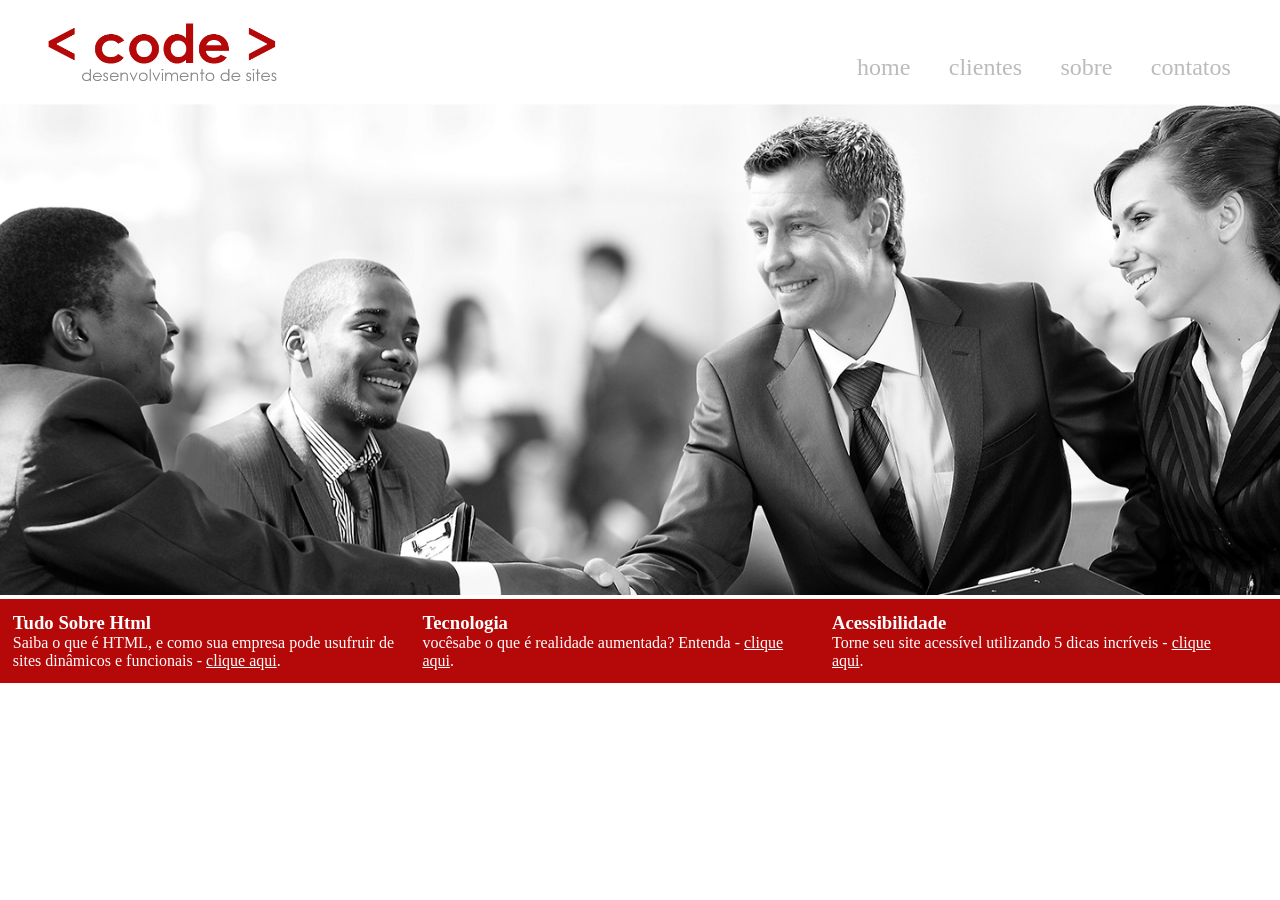
<file: index.html>
<!DOCTYPE html>
<html lang="en">
<head>
    <meta charset="UTF-8">
    <meta http-equiv="X-UA-Compatible" content="IE=edge">
    <meta name="viewport" content="width=device-width, initial-scale=1.0">
    <title>Code - Home</title>
    <link rel="stylesheet" href="css/style.css">
</head>
<body>
    <div class="conteiner-principal">
        <header>
            <div class="logo">
                <a href="index.html"><img src="imagens/logo.png" alt="logo site"></a>
            </div>
            <nav>
                <ul>
                    <li><a href="index.html">home</a></li>
                    <li><a href="cliente.html">clientes</a></li>
                    <li><a href="sobre.html">sobre</a></li>
                    <li><a href="contato.html">contatos</a></li>
                </ul>
            </nav>
        </header>

        <section id="banner">
            <img src="imagens/banner.jpg" alt="banner">
        </section>

        <div id="openModal" class="modalDialog"> 
            <div>
                <a href="#close" title="Close" class="close">x</a>
                <h1>Tudo sobre HTML</h1>
                <p><strong>HTML</strong>(abreviação para a expressão inglesa <b><i>HyperText Markup Language</i></b>, 
                    que significa: <i>"Linguagem de Marcação de Hipertexto"</i>) é uma linguagem de marcação 
                    utilizada na construção de páginas na Web. Documentos HTML podem ser interpretados por navegadores.
                </p>
                <img src="imagens/html5.png" alt="html5">
            </div>
        </div>

        <div id="openModal1" class="modalDialog">
            <div>
                <a href="#close" title="Close" class="close">x</a>
                <h1>Tecnologia - Realidade Aumentada</h1>
                <p>
                    De uma forma simples, Realidade Aumentada é uma tecnologia que permite que o mundo virtual seja misturado ao real,
                    possibilitando maior interação e abrindo uma nova dimensão na maneira como nós executamos tarefas, ou mesmo as que
                     nós incumbimos às máquinas. Assim, se você pensava que objetos pulando para fora da tela eram elementos de filmes de ficção científica, 
                     está na hora de mudar seus conceitos. Aliás, o que acontece com a Realidade Aumentada é o contrário: você pulará para dentro do mundo virtual para interagir com objetos que só estão limitados à sua imaginação. 
                </p>
            </div>
        </div>

        <div id="openModal2" class="modalDialog">
            <div>
                <a href="#close" title="Close" class="close">x</a>
                <h1>Acessibilidade</h1>
                <p>Acessibilidade na web significa que pessoas com deficiência podem usar a web.
                     Mais especificamente, a acessibilidade na web significa que pessoas com deficiência podem perceber, entender, navegar, interagir
                      e contribuir para a web. E mais. Ela também beneficia outras pessoas, incluindo pessoas idosas com capacidades em mudança devido ao envelhecimento.</p>
            </div>
        </div>

        <footer>
            <div class="footer-text">
                <h3>Tudo Sobre Html</h3>
                <p>
                    Saiba o que é HTML, e como sua empresa pode usufruir de sites dinâmicos e funcionais - 
                    <a href="#openModal">clique aqui</a>.
                </p>
            </div>
            <div class="footer-text">
                <h3>Tecnologia</h3>
                <p>
                    vocêsabe o que é realidade aumentada? Entenda - <a href="#openModal1">clique aqui</a>.
                </p>
            </div>
            <div class="footer-text">
                <h3>Acessibilidade</h3>
                <p>
                    Torne seu site acessível utilizando 5 dicas incríveis - <a href="#openModal2">clique aqui</a>.
                </p>
            </div>
        </footer>
    </div>
</body>
</html>
</file>
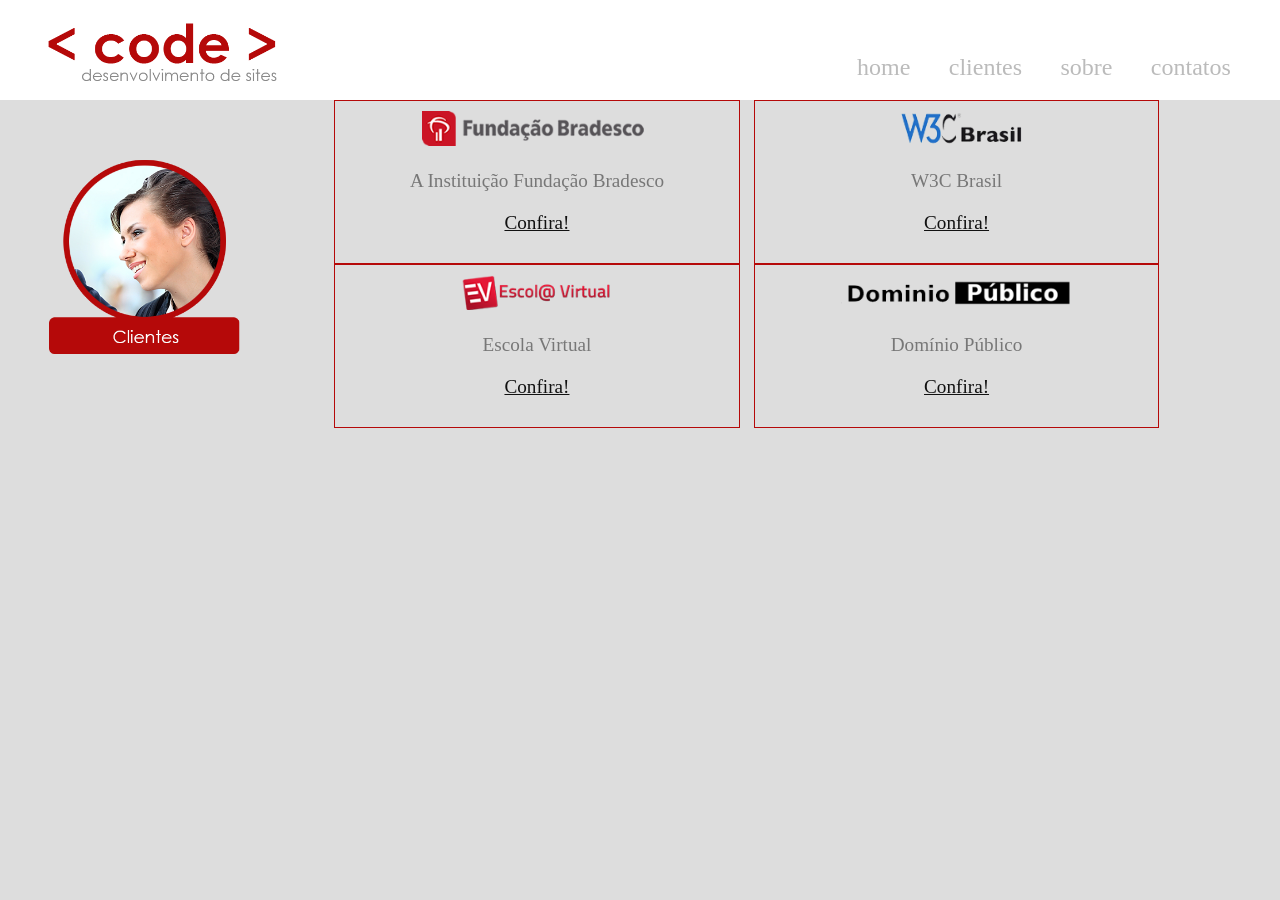
<file: cliente.html>
<!DOCTYPE html>
<html lang="en">
<head>
    <meta charset="UTF-8">
    <meta http-equiv="X-UA-Compatible" content="IE=edge">
    <meta name="viewport" content="width=device-width, initial-scale=1.0">
    <title>Code - Clientes</title>
    <link rel="stylesheet" href="css/style.css">
</head>
<body class="color-page">
    <div class="container-principal" id="topo">
        <header>
            <div class="logo">
                <a href="index.html"><img src="imagens/logo.png" alt="logo site"></a>
            </div>
            <nav>
                <ul>
                    <li><a href="index.html">home</a></li>
                    <li><a href="#topo">clientes</a></li>
                    <li><a href="sobre.html">sobre</a></li>
                    <li><a href="contato.html">contatos</a></li>
                </ul>
            </nav>
        </header>
        <div class="img-titulo">
            <img src="imagens/clientes.png" alt="clientes">
        </div>
        <section id="clientes-code">
            <div class="config-clientes">
                <img src="imagens/cliente1.png" alt="cliente 1">
                <p>A Instituição Fundação Bradesco</p>
                <p><a href="https://fundacao.bradesco/" target="_blank">Confira!</a></p>
            </div>
            <div class="config-clientes">
                <img src="imagens/cliente2.png" alt="cliente 2">
                <p>W3C Brasil</p>
                <p><a href="https://www.w3c.br/Cursos/" target="_blank">Confira!</a></p>
            </div>
            <div class="config-clientes">
                <img src="imagens/cliente3.png" alt="cliente 3">
                <p>Escola Virtual</p>
                <p><a href="https://www.ev.org.br" target="_blank">Confira!</a></p>
            </div>
            <div class="config-clientes">
                <img src="imagens/cliente4.png" alt="cliente 4">
                <p>Domínio Público</p>
                <p><a href="https://dominiopublico.gov.br" target="_blank">Confira!</a></p>
            </div>
        </section>
    </div>
</body>
</html>
</file>
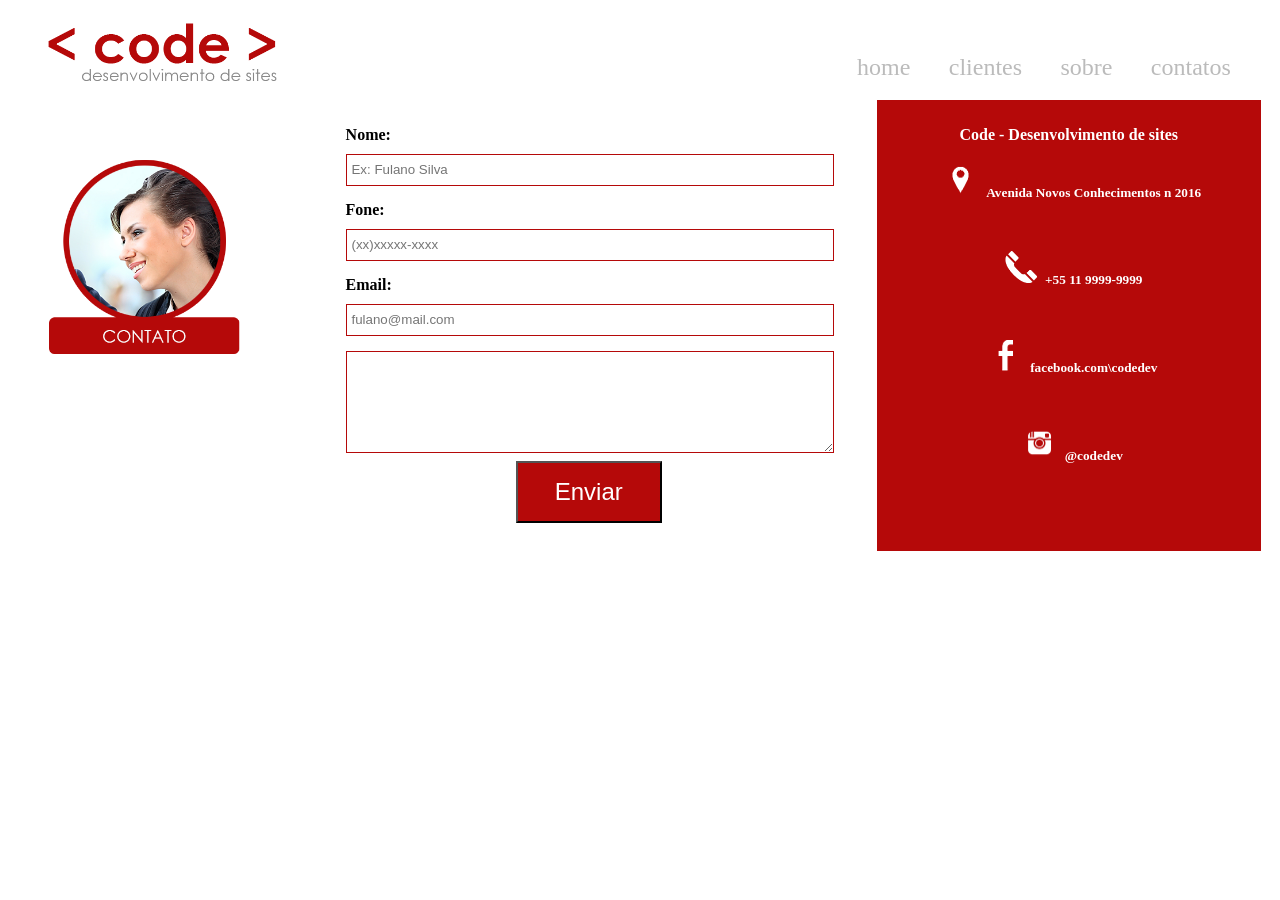
<file: contato.html>
<!DOCTYPE html>
<html lang="en">
<head>
    <meta charset="UTF-8">
    <meta http-equiv="X-UA-Compatible" content="IE=edge">
    <meta name="viewport" content="width=device-width, initial-scale=1.0">
    <title>Code - Contatos</title>
    <link rel="stylesheet" href="css/style.css">
</head>
<body>
    <div class="conteiner-principal" id="topo">
        <header>
            <div class="logo">
                <a href="index.html"><img src="imagens/logo.png" alt="logo site"></a>
            </div>
            <nav>
                <ul>
                    <li><a href="index.html">home</a></li>
                    <li><a href="cliente.html">clientes</a></li>
                    <li><a href="sobre.html">sobre</a></li>
                    <li><a href="#topo">contatos</a></li>
                </ul>
            </nav>
        </header>
        <div class="img-titulo">
            <img src="imagens/contato.png" alt="contato">
        </div>
        <section id="txt-contato">
            <form name="meu_form" action="" id="meu_form">
                <p class="nome">
                    <label for="nome">Nome:</label><br>
                    <input type="text" id="nomeid" placeholder="Ex: Fulano Silva" required name="nome" />
                </p>
                <p class="fone">
                    <label for="fone">Fone:</label><br>
                    <input type="phone" id="foneid" placeholder="(xx)xxxxx-xxxx" name="fone">
                </p>
                <p>
                    <label for="email">Email:</label><br>
                    <input type="email" name="email" id="emailid" placeholder="fulano@mail.com" required />
                </p>
                <p>
                    <textarea placeholder="mensagem" required="required">

                    </textarea>
                </p>
                <button type="submit" form="meu_form">Enviar</button>
            </form>
            <div id="conta-data">
                <h4>Code - Desenvolvimento de sites</h4>
                <h5><img src="imagens/icoadress.png" alt="endereço">Avenida Novos Conhecimentos n 2016</h5><br>
                <h5><img src="imagens/icoTelefone.png" alt="telefone">+55 11 9999-9999</h5><br>
                <h5><img src="imagens/icoface.png" alt="facebook">facebook.com\codedev</h5><br>
                <h5><img src="imagens/icoinsta.png" alt="instagram">@codedev</h5><br>
            </div>
        </section>
        </div>
</body>
</html>
</file>
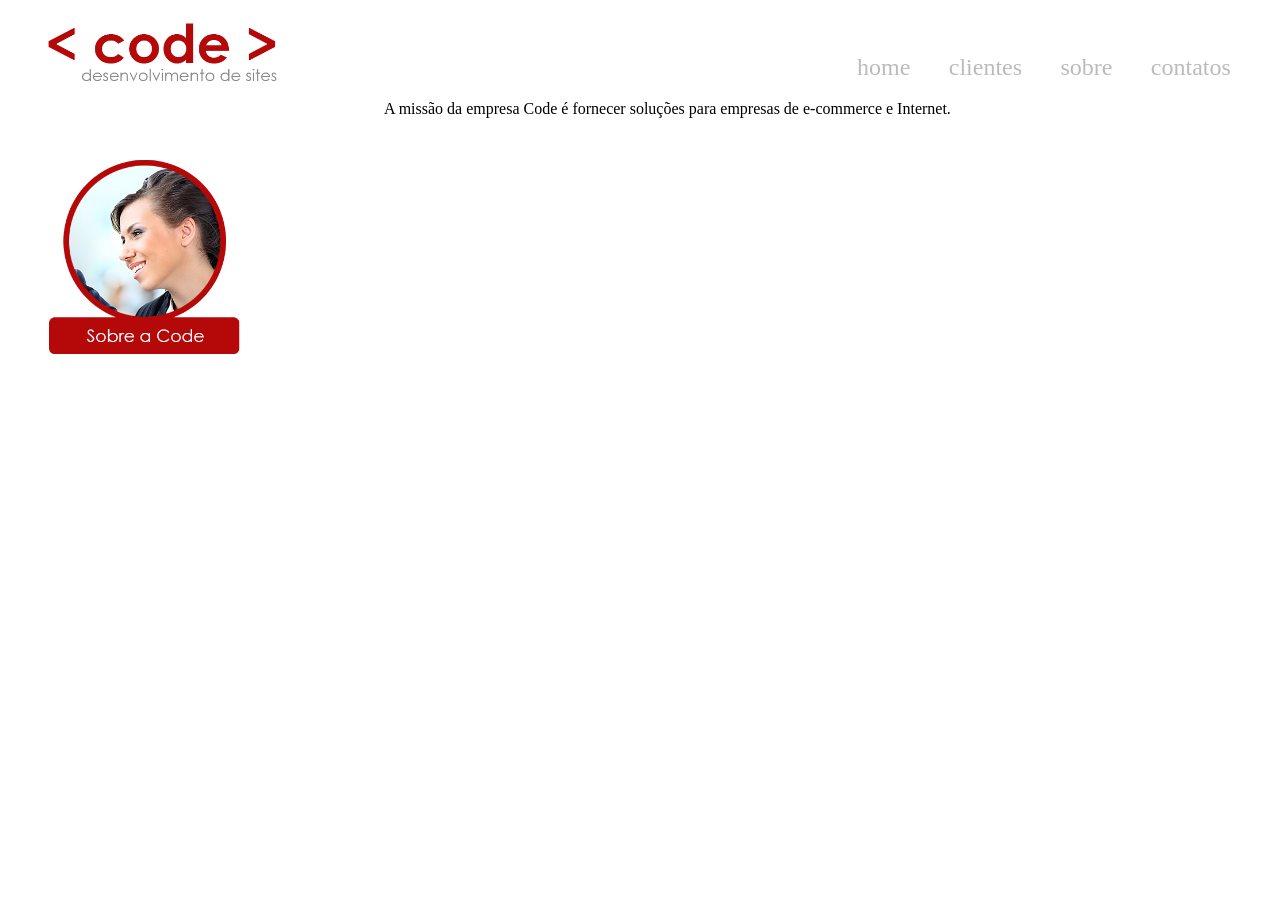
<file: sobre.html>
<!DOCTYPE html>
<html lang="en">
<head>
    <meta charset="UTF-8">
    <meta http-equiv="X-UA-Compatible" content="IE=edge">
    <meta name="viewport" content="width=device-width, initial-scale=1.0">
    <title>Code - Sobre</title>
    <link rel="stylesheet" href="css/style.css">
</head>
<body>
    <div class="conteiner-principal" id="topo">
        <header>
            <div class="logo">
                <a href="index.html"><img src="imagens/logo.png" alt="logo site"></a>
            </div>
            <nav>
                <ul>
                    <li><a href="index.html">home</a></li>
                    <li><a href="cliente.html">clientes</a></li>
                    <li><a href="#topo">sobre</a></li>
                    <li><a href="contato.html">contatos</a></li>
                </ul>
            </nav>
        </header>
        <div class="img-titulo">
            <img src="imagens/sobre.png" alt="sobre">
        </div>
        <section id="container-sobre">
            <div id="txt-sobre">
                <p>A missão da empresa Code é fornecer soluções para empresas
                    de e-commerce e Internet.
                </p>
            </div>
            <div id="img-sobre">

            </div>
        </section>
    </div>
</body>
</html>
</file>
<file: css/style.css>
*{
    margin: 0;
    padding: 0;
}

.container-principal{
    font-family: 'verdana';
    color: #777;
}

header{
    width: 100%;
    height: 100px;
    background-color: #fff;
    position: relative;
    top: 0;
}

.logo{
    position: absolute;
    width: 300px;
    height: auto;
}
.logo img{
    width: 90%;
    margin-left: 10%;
}

nav{
    position: absolute; right: 30px; bottom: 0;
}
nav ul li {
    float: left;
    color:#fff;
    width: auto;
    margin: 0.8em;
    font-size: 1.5em;
    font-family: 'verdana';
    list-style: none;
}
nav ul li a{
    text-decoration: none;
    color: #bbb;
}
nav ul li a:hover{
    color: #b13030;
}

#banner{width: 100%;}
#banner img{
    width: 100%;
    margin-bottom: 0;
}

.modalDialog{
    position: fixed;
    font-family: 'verdana';
    top: 0;
    right: 0;
    bottom: 0;
    left: 0;
    background: rgba(181, 9, 9, 0.8);
    z-index: 9999;
    opacity: 0;
    -webkit-transition: opacity 400ms ease-in;
    -moz-transition: opacity 400ms ease-in;
    transition: opacity 400ms ease-in;
    pointer-events: none;
    display: none;
}
.modalDialog:target{
    display: block;
    opacity: 1;
    pointer-events: auto;
}
.modalDialog div{
    width: 500px;
    position: relative;
    margin: 10% auto;
    padding: 5px 20px 13px 20px;
    -webkit-border-radius: 12px;
    -moz-border-radius: 12px;
    border-radius: 10px;
    background-color: #fff;
}
.modalDialog p{
    margin-top: 5%;
    margin-bottom: 5%;
}
.modalDialog img{
    width: 50%;
    position: relative;
    margin-left: 25%;
}
.close{
    background-color: #606061;
    color: #ffffff;
    line-height: 25px;
    position: absolute;
    right: -12px;
    text-align: center;
    top: -10px;
    width: 24px;
    text-decoration: none;
    font-weight: bold;
    -webkit-border-radius: 12px;
    -moz-border-radius: 12px;
    border-radius: 12px;
}
.close:hover{
    background-color: #b50909;
}
footer{
    width: 100%;
    height: 18%;
    background-color: #b50909;
    color: #fff;
    position: relative;
    float: left;
    font-family:'verdana'
}

footer .footer-text{
    width: 30%;
    margin: 1%;
    position: relative;
    float: left;
}

footer .footer-text a{
    color: #fff;
}

.color-page{
    background-color: #ddd;
}

.img-titulo{
    width: 20%;
    height: auto;
    margin-bottom: 10px;
    position: relative;
    float: left;
    margin-right: 5%;
}
.img-titulo img{
    width: 90%;
    margin-left: 10%;
    margin-top: 50px;
}

#clientes-code{
    width: 75%;
    position: relative;
    float: left;
}
#clientes-code .config-clientes{
    width: 40%;
    border: 1px solid #b50909;
    margin-left: 1.5%;
    padding: 1%;
    float: left;
}
#clientes-code .config-clientes img{
    width: 60%;
    margin-left: 20%;
    margin-bottom: 20px;
}
#clientes-code .config-clientes p{
    width: 90%;
    margin-left: 5%;
    font-size: 1.2em;
    margin-bottom: 20px;
    text-align: center;
}
#clientes-code .config-clientes p a{
    color: #111;
}

#container-sobre{
    width: 65%;
    margin-left: 5%;
    float: left;
    position: relative;
    height: 80%;
    background-color: #fff;
}

#txt-contato{
    width: 100%;
    height: 100%;
}
#txt-contato form{
    width: 38%;
    position: relative;
    float: left;
    background-color: #fff;
    padding: 2%;
    top: 5%;
    min-height: 400px;
}

#txt-contato form label{
    font-weight: bold;
}
#txt-contato form input{
    max-width: 100%;
    width: 99%;
    height: 30px;
    margin-top: 10px;
    margin-bottom: 15px;
    border: solid #b50909 1px;
    padding-left: 1%;
}
#txt-contato form textarea{
    max-width: 100%;
    width: 99%;
    border: solid #b50909 1px;
    padding-left: 1%;
    min-height: 100px;
}
#txt-contato form button{
    width: 30%;
    height: auto;
    cursor: pointer;
    background-color: #b50909;
    color: #fff;
    font-size: 1.5em;
    padding:  15px 0 15px 0;
    margin-left: 35%;
    margin-top: 1%;
}
#txt-contato #conta-data{
    width: 26%;
    position: relative;
    float: left;
    padding: 2%;
    background-color: #b50909;
    color: #fff;
    top: 5%;
    margin-left: 1.5%;
    height: 400px;
    text-align: center;
}
#txt-contato #conta-data h3{
    color: #fff;
    text-align: center;
}
#txt-contato #conta-data h5{
    margin-top: 6%;
    margin-bottom: 4%;
    vertical-align: middle;
}
#txt-contato #conta-data h5 img{
    width: 50px;
}
</file>
